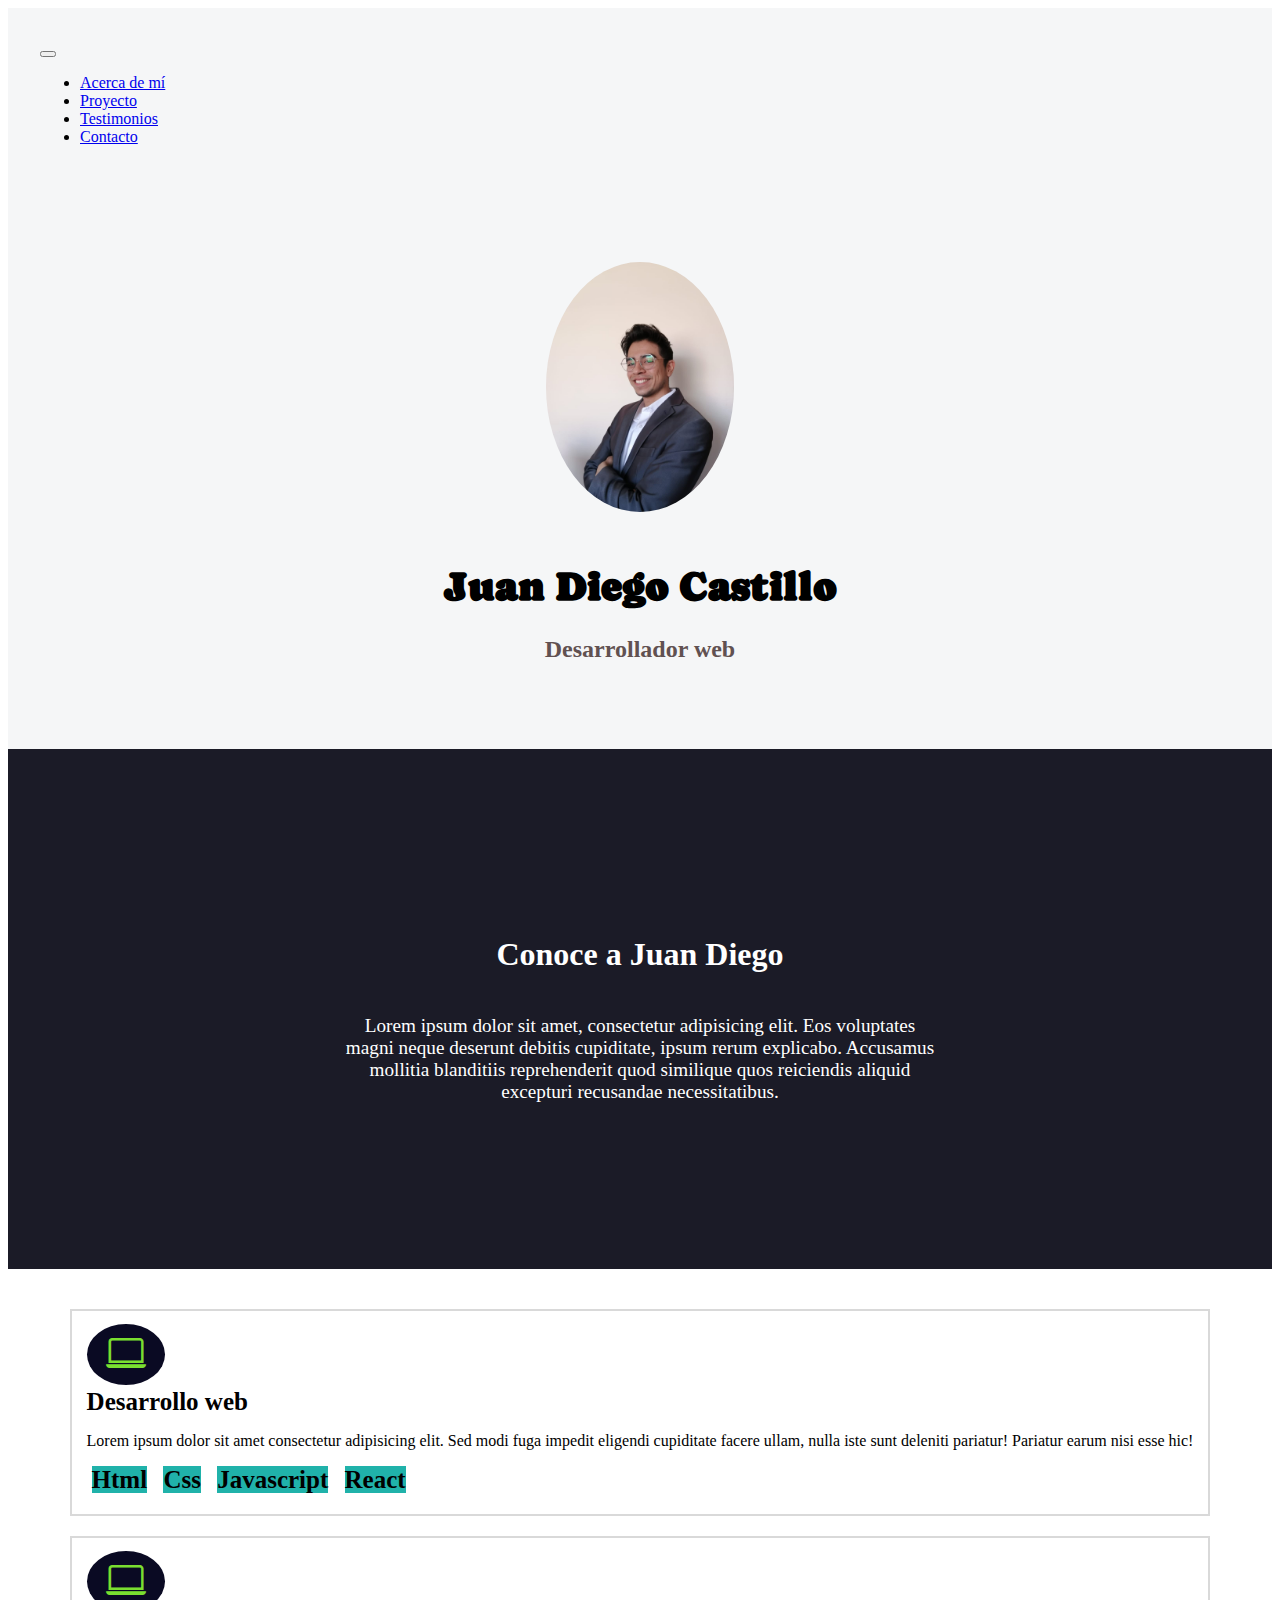
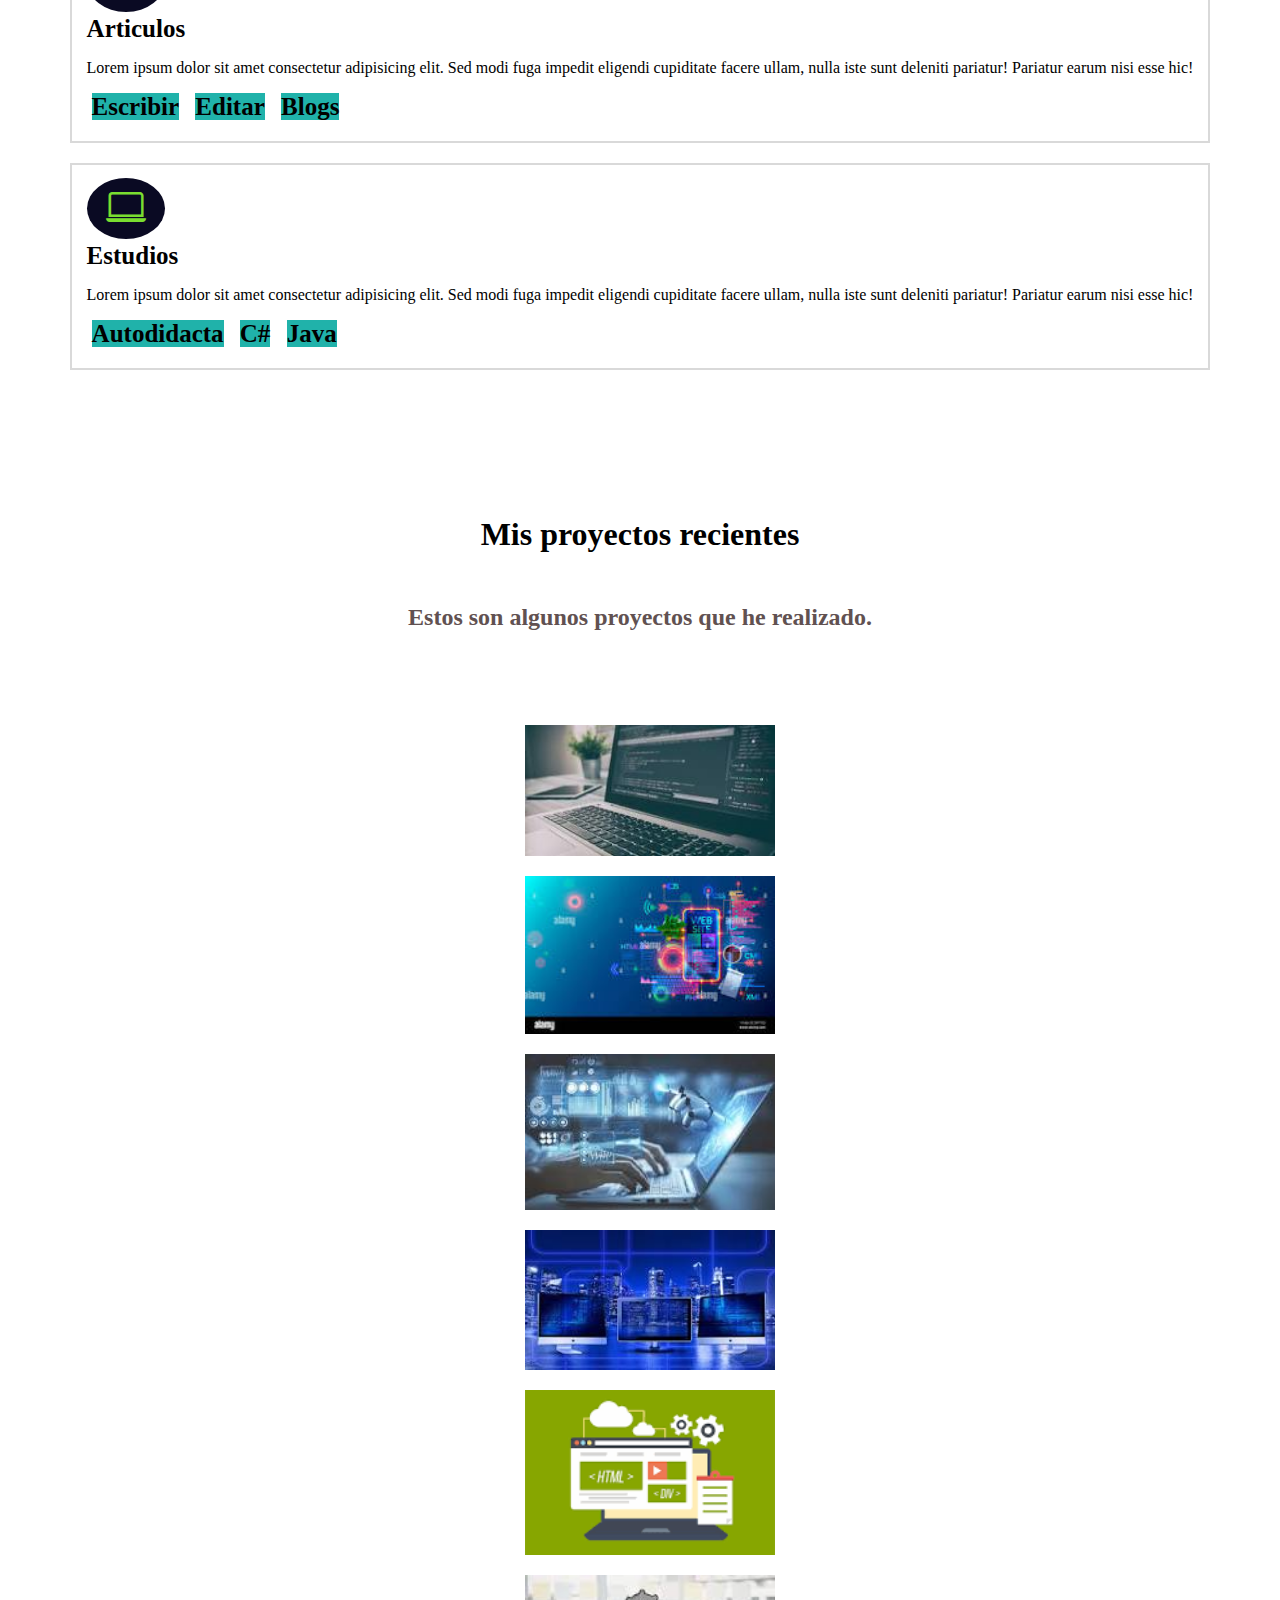
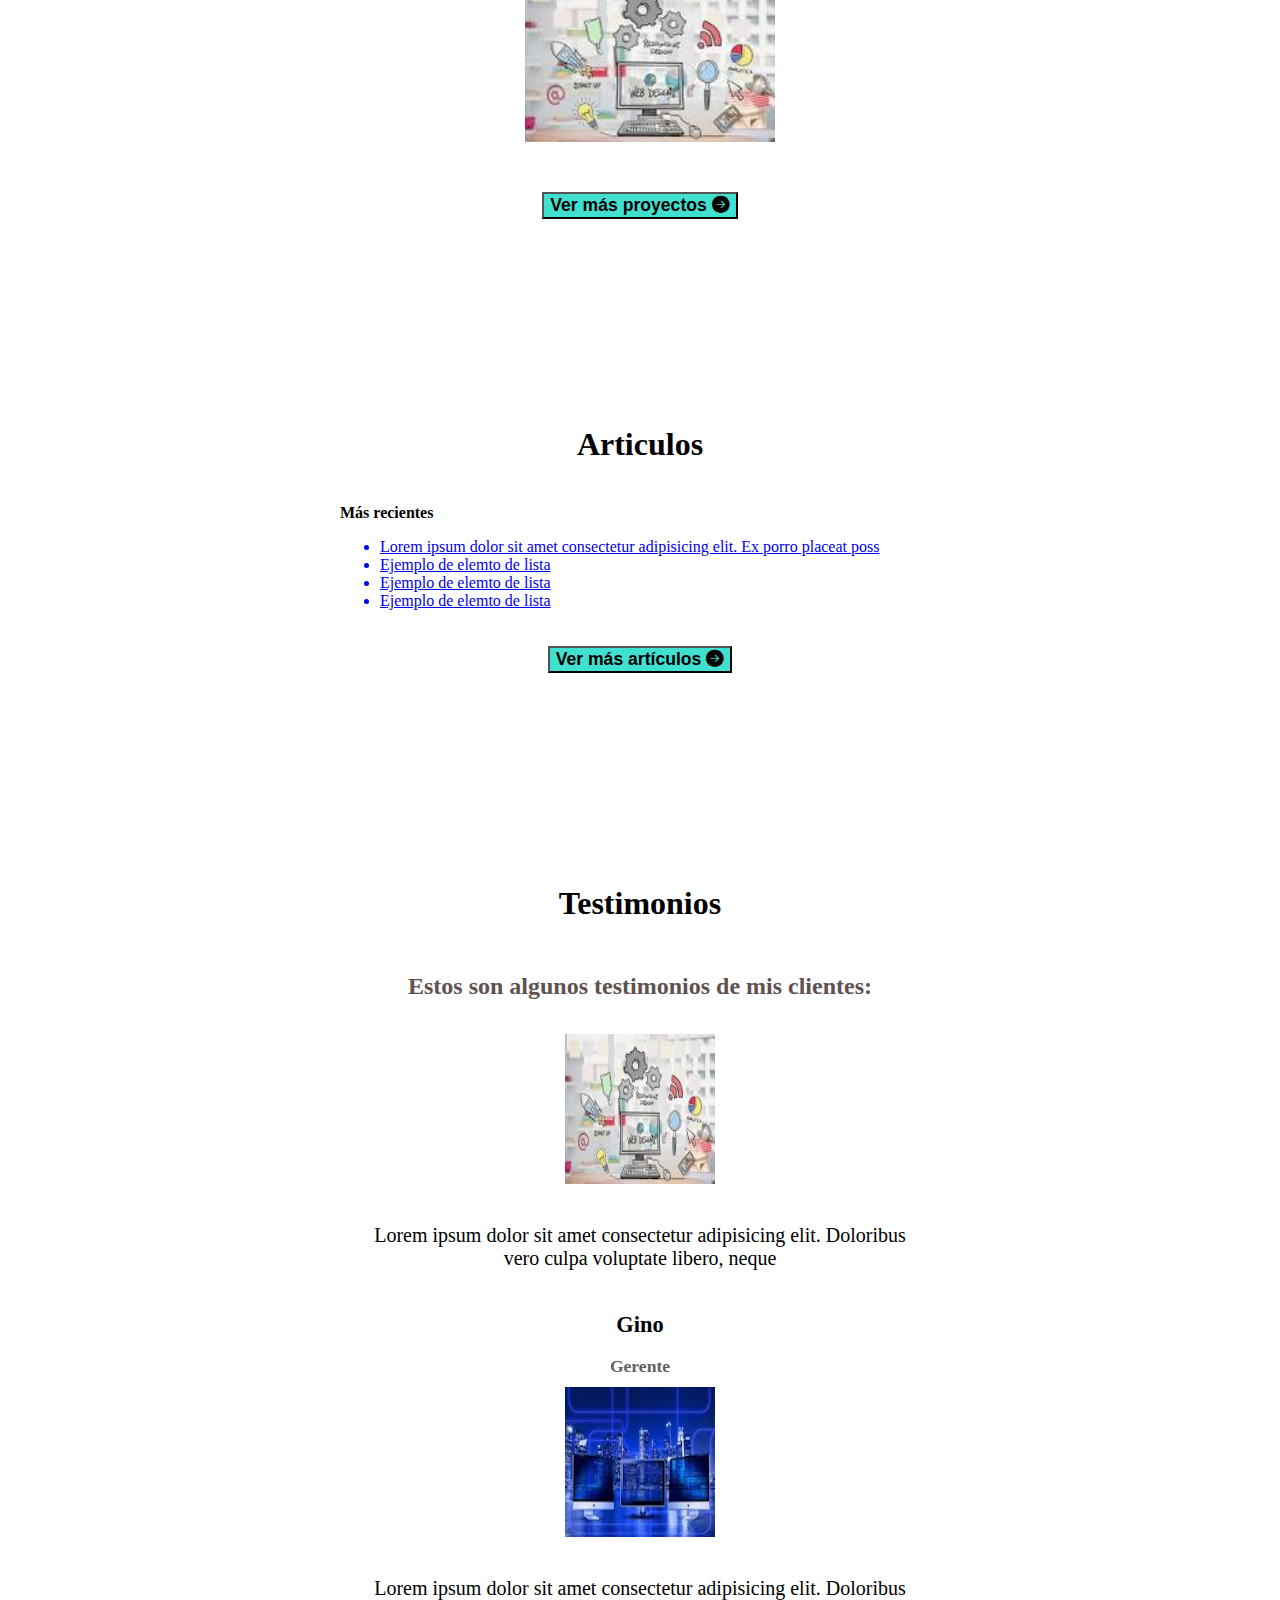
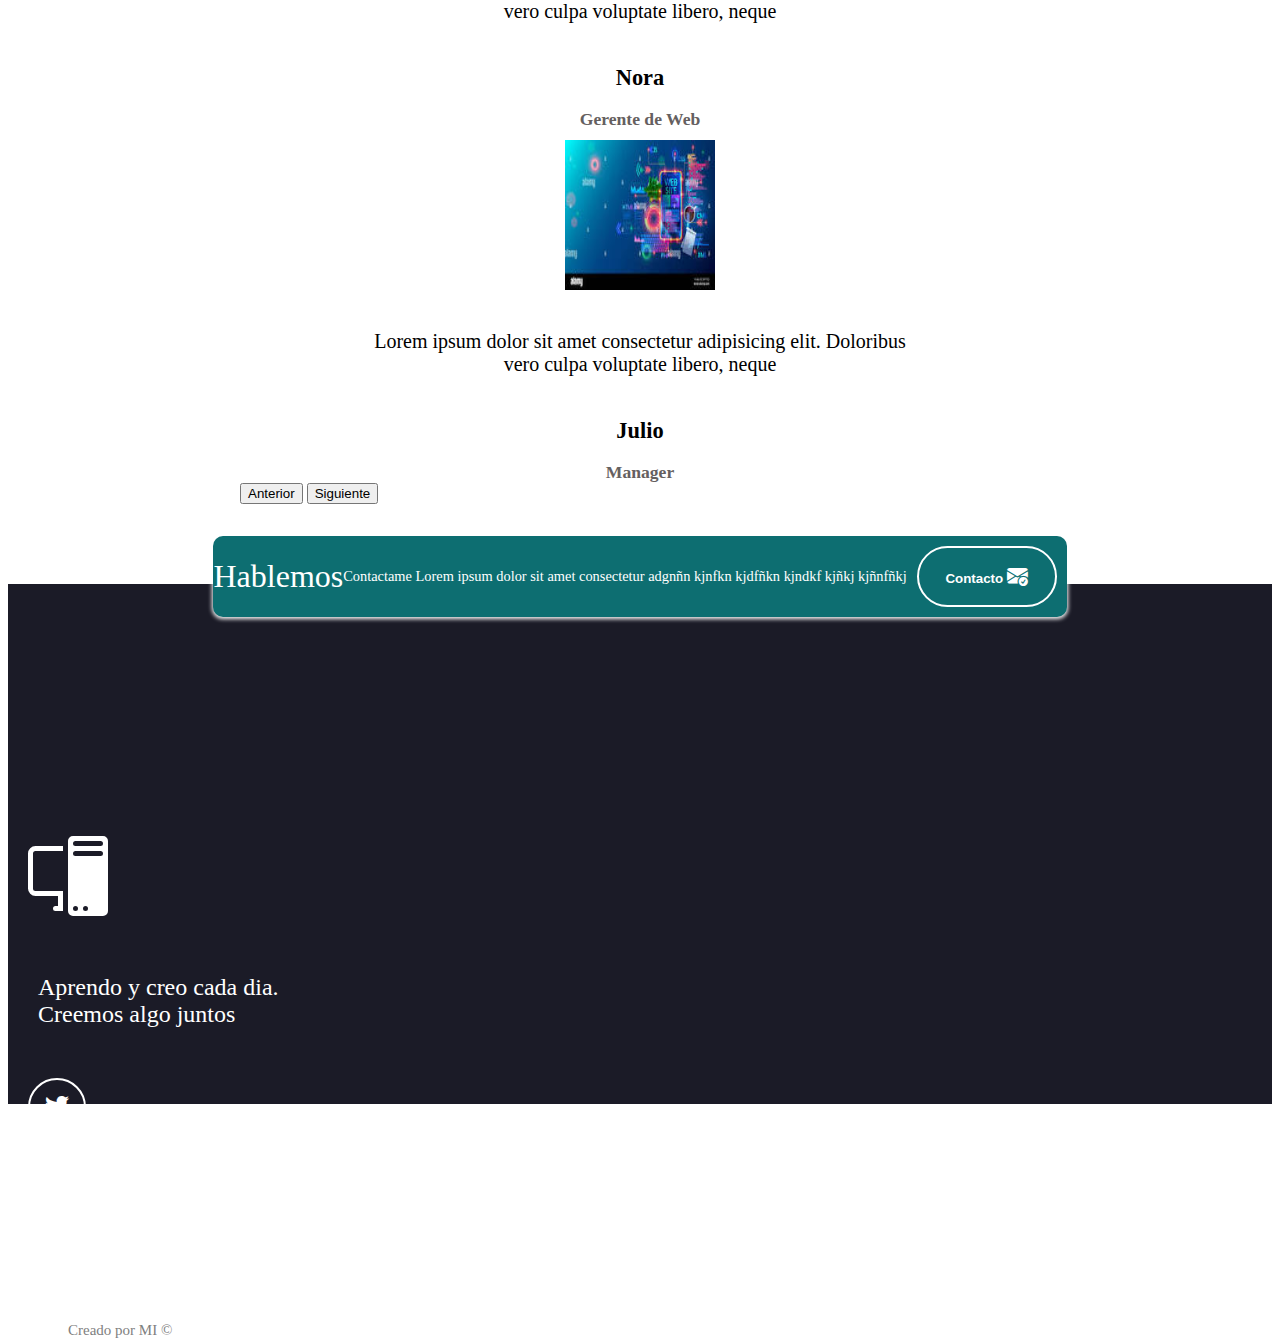
<file: PortafolioWeb/index.html>
<!DOCTYPE html>
<html lang="es">
<head>
    <meta charset="UTF-8">
    <meta name="viewport" content="width=device-width, initial-scale=1.0">
    <!--Otros Metadatos-->
    <meta name="author" content="Juan Diego Castillo">
    <meta name="description" content="Portafolio frontend">
    <meta name="keywords" content="Html, Css, Javascript, React, Portafolio, Frontend">
    <!--Titulo-->
    <title>Juan Diego Castillo | Portafolio  V.1.0</title>
    <link rel="icon" type="image/x-icon" href="imagenes/icon.svg">
    <!--Css-->
    <link rel="stylesheet" href="style.css">
    <!--Bootstrap-->
    <link href="https://cdn.jsdelivr.net/npm/bootstrap@5.1.3/dist/css/bootstrap.min.css" rel="stylesheet" integrity="sha384-1BmE4kWBq78iYhFldvKuhfTAU6auU8tT94WrHftjDbrCEXSU1oBoqyl2QvZ6jIW3" crossorigin="anonymous">
    <link rel="stylesheet" href="https://cdn.jsdelivr.net/npm/bootstrap-icons@1.10.5/font/bootstrap-icons.css">
</head>
<body>
    <!--Nav-->
    <nav class="navbar navbar-expand-md navbar-light "> 
        <div class="container-fluid">
          <button class="navbar-toggler" type="button" data-bs-toggle="collapse" data-bs-target="#navbar-toggler" aria-controls="navbarTogglerDemo01" aria-expanded="false" aria-label="Toggle navigation">
            <span class="navbar-toggler-icon"></span>
          </button>
          <div class="collapse navbar-collapse" id="navbar-toggler">
            <div class="navbar-brand" ></div>
            <ul class="navbar-nav d-flex justify-content-center align-items-center">
              <li class="nav-item">
                <a class="nav-link " aria-current="page" href="#acercaMi">Acerca de mí</a>
              </li>
              <li class="nav-item">
                <a class="nav-link" href="#proy">Proyecto</a>
              </li>
              <li class="nav-item">
                <a class="nav-link" href="#testimonios">Testimonios</a>
              </li>
              <li class="nav-item">
                <a class="nav-link" href="#contacto">Contacto</a>
              </li>
            </ul>
          </div>
        </div>
      </nav>

    <!--seccion-->
    <section class="seccionPrincipal align-items-stretch">
        <div class="superior">
            <img class="fotoCV" src="imagenes/fotoCv.jpeg" alt="Foto Personal">
            <h1>Juan Diego Castillo</h1>
            <h2>Desarrollador web</h2>
        </div>
        <div class="inferior">
            <img  class="imgMonitor img-fluid" src="imagenes/monitor.svg" alt="Monitor" style="margin-bottom: -30px;">
        </div>
    </section>
    <!--Acerca de mi-->
    <section  id="acercaMi" class="acercaMi seccionOscura">
        <div class="contenedor" id="contenedorAcerca">
            <h2>Conoce a Juan Diego</h2>
            <p>Lorem ipsum dolor sit amet, consectetur adipisicing elit. Eos voluptates magni neque deserunt debitis cupiditate, ipsum rerum explicabo. Accusamus mollitia blanditiis reprehenderit quod similique quos reiciendis aliquid excepturi recusandae necessitatibus.</p>
        </div>
    </section>
    <!--Experiencia-->
    <section  class="experiencia seccionClara">
        <div class="container text-center">
            <div class="row">
                <div class="col-12 col-md-4">
                    <i class="bi bi-laptop"></i>
                    <p class="tituloDesarrollo">Desarrollo web</p>
                    <p>Lorem ipsum dolor sit amet consectetur adipisicing elit. Sed modi fuga impedit eligendi cupiditate facere ullam, nulla iste sunt deleniti pariatur! Pariatur earum nisi esse hic!</p>
                    <div class="badges">
                        <span class="badge">Html</span>              
                        <span class="badge">Css</span>              
                        <span class="badge">Javascript</span>              
                        <span class="badge">React</span>              
                    </div>
                </div>
                <div class="col-12 col-md-4">
                    <i class="bi bi-laptop"></i>
                    <p class="tituloDesarrollo">Articulos</p>
                    <p>Lorem ipsum dolor sit amet consectetur adipisicing elit. Sed modi fuga impedit eligendi cupiditate facere ullam, nulla iste sunt deleniti pariatur! Pariatur earum nisi esse hic!</p>
                    <div class="badges">
                        <span class="badge">Escribir</span>              
                        <span class="badge">Editar</span>              
                        <span class="badge">Blogs</span>         
                    </div>
                </div>
                
                <div class="col-12 col-md-4">
                    <i class="bi bi-laptop"></i>
                    <p class="tituloDesarrollo">Estudios</p>
                    <p>Lorem ipsum dolor sit amet consectetur adipisicing elit. Sed modi fuga impedit eligendi cupiditate facere ullam, nulla iste sunt deleniti pariatur! Pariatur earum nisi esse hic!</p>
                    <div class="badges">
                        <span class="badge">Autodidacta</span>              
                        <span class="badge">C#</span>              
                        <span class="badge">Java</span>             
                    </div>
                </div>
                </div>
            </div>
        </div>
    </section>
    <!--Proyectos-->
    <section id="proy" class="proyecto seccionClara d-flex flex-column">
        <h2 class="proyectoTitulo">Mis proyectos recientes</h2>
        <h3 class="proyectoDescripcion">Estos son algunos proyectos que he realizado.</h3>
        <!--Galeria-->
        <div class="container text-center proyectoContenedor">
            <div class="row">
                <!--1-->
                <div class="col-12 col-md-6 col-lg-4">
                    <div class="proyectoLista">
                        <img src="imagenes/proyecto1.png" alt="Proyecto 1">
                        <div class="overlay">
                            <p>Proyecto 1</p>
                            <div class="iconosContenedor">
                                <a href="https://github.com/" target="_blank" rel="noopener noreferrer">
                                    <i class="bi bi-github"></i>
                                </a>
                                <a href="https://github.com/" target="_blank" rel="noopener noreferrer">
                                    <i class="bi bi-laptop-fill"></i>                                </a>
                            </div>

                        </div>
                    </div>
                </div>
                <!--2-->
                <div class="col-12 col-md-6 col-lg-4">
                    <div class="proyectoLista">
                        <img src="imagenes/proyecto2.png" alt="Proyecto 1">
                        <div class="overlay">
                            <p>Proyecto 2</p>
                            <div class="iconosContenedor">
                                <a href="https://github.com/" target="_blank" rel="noopener noreferrer">
                                    <i class="bi bi-github"></i>
                                </a>
                                <a href="https://github.com/" target="_blank" rel="noopener noreferrer">
                                    <i class="bi bi-laptop-fill"></i>                                </a>
                            </div>

                        </div>
                    </div>
                </div>
                <!--3-->
                <div class="col-12 col-md-6 col-lg-4">
                    <div class="proyectoLista">
                        <img src="imagenes/proyecto3.png" alt="Proyecto 1">
                        <div class="overlay">
                            <p>Proyecto 3</p>
                            <div class="iconosContenedor">
                                <a href="https://github.com/" target="_blank" rel="noopener noreferrer">
                                    <i class="bi bi-github"></i>
                                </a>
                                <a href="https://github.com/" target="_blank" rel="noopener noreferrer">
                                    <i class="bi bi-laptop-fill"></i>                                </a>
                            </div>

                        </div>
                    </div>
                </div>
                <!--4-->
                <div class="col-12 col-md-6 col-lg-4">
                    <div class="proyectoLista">
                        <img src="imagenes/proyecto4.png" alt="Proyecto 1">
                        <div class="overlay">
                            <p>Proyecto 4</p>
                            <div class="iconosContenedor">
                                <a href="https://github.com/" target="_blank" rel="noopener noreferrer">
                                    <i class="bi bi-github"></i>
                                </a>
                                <a href="https://github.com/" target="_blank" rel="noopener noreferrer">
                                    <i class="bi bi-laptop-fill"></i>                                </a>
                            </div>

                        </div>
                    </div>
                </div>
                <!--5-->
                <div class="col-12 col-md-6 col-lg-4">
                    <div class="proyectoLista">
                        <img src="imagenes/proyecto5.png" alt="Proyecto 1">
                        <div class="overlay">
                            <p>Proyecto 5</p>
                            <div class="iconosContenedor">
                                <a href="https://github.com/" target="_blank" rel="noopener noreferrer">
                                    <i class="bi bi-github"></i>
                                </a>
                                <a href="https://github.com/" target="_blank" rel="noopener noreferrer">
                                    <i class="bi bi-laptop-fill"></i>                                </a>
                            </div>

                        </div>
                    </div>
                </div>
                <!--6-->
                <div class="col-12 col-md-6 col-lg-4">
                    <div class="proyectoLista">
                        <img src="imagenes/proyecto6.png" alt="Proyecto 1">
                        <div class="overlay">
                            <p>Proyecto 6</p>
                            <div class="iconosContenedor">
                                <a href="https://github.com/" target="_blank" rel="noopener noreferrer">
                                    <i class="bi bi-github"></i>
                                </a>
                                <a href="https://github.com/" target="_blank" rel="noopener noreferrer">
                                    <i class="bi bi-laptop-fill"></i>                                </a>
                            </div>

                        </div>
                    </div>
                </div>
            </div>
        </div>
        <a href="https://github.com/" target="_blank" rel="noopener noreferrer">
        <button type="button" id="btn" class="btn ">
            Ver más proyectos 
            <i class="bi bi-arrow-right-circle-fill"></i>
            </button>
        </a>
    </section>
    <!--Articulos-->
    <section class="articulos justify-content-start">
        <h1>Articulos</h1>
        <div class="card">
            <div class="card-header">
                Más recientes
            </div>
            <ul class="list-group list-group-flush">
                <a href="#">
                    <li class="list-group-item">Lorem ipsum dolor sit amet consectetur adipisicing elit. Ex porro placeat poss</li>
                </a>
                <a href="#">
                    <li class="list-group-item">Ejemplo de elemto de lista</li>
                </a>
                <a href="#">
                    <li class="list-group-item">Ejemplo de elemto de lista</li>
                </a>
                <a href="#">
                    <li class="list-group-item">Ejemplo de elemto de lista</li>
                </a>
                </ul>
        </div>
        <a href="https://github.com/" target="_blank" rel="noopener noreferrer">
            <button type="button" id="btn" class="btn ">
                Ver más artículos 
                <i class="bi bi-arrow-right-circle-fill"></i>
                </button>
        </a>    
    </section>
    <!--Testimonios-->
    <section id="testimonios" class="seccionClara testimonios">
        <h2 class="proyectoTitulo">Testimonios</h2>
        <h3 class="proyectoDescripcion">Estos son algunos testimonios de mis clientes:</h3>
        <!--Carrusel-->
        <div id="testimonios-carrusel" class="carousel carousel-dark slide" data-bs-ride="carousel">
            <div class="carousel-inner">
              <div class="carousel-item active">
                <div class="container" >
                    <img src="imagenes/proyecto6.png" class="testimonioImagen rounded-circle" alt="Imagen 1">
                    <p class="testimonioTexto">Lorem ipsum dolor sit amet consectetur adipisicing elit. Doloribus vero culpa voluptate libero, neque</p>
                    <div class="testimonioInfo">
                        <p class="cliente">Gino</p>
                        <p class="cargo">Gerente</p>
                    </div>
                </div>
              </div>
              <div class="carousel-item">
                <div class="container" >
                    <img src="imagenes/proyecto4.png" class="testimonioImagen rounded-circle" alt="Imagen 1">
                    <p class="testimonioTexto">Lorem ipsum dolor sit amet consectetur adipisicing elit. Doloribus vero culpa voluptate libero, neque</p>
                    <div class="testimonioInfo">
                        <p class="cliente">Nora</p>
                        <p class="cargo">Gerente de Web</p>
                    </div>
                </div>          
              </div>
              <div class="carousel-item">
                <div class="container" >
                    <img src="imagenes/proyecto2.png" class="testimonioImagen rounded-circle" alt="Imagen 1">
                    <p class="testimonioTexto">Lorem ipsum dolor sit amet consectetur adipisicing elit. Doloribus vero culpa voluptate libero, neque</p>
                    <div class="testimonioInfo">
                        <p class="cliente">Julio</p>
                        <p class="cargo">Manager</p>
                    </div>
                </div>              
               </div>
            </div>
            <button class="carousel-control-prev" type="button" data-bs-target="#testimonios-carrusel" data-bs-slide="prev">
              <span class="carousel-control-prev-icon" aria-hidden="true"></span>
              <span class="visually-hidden">Anterior</span>
            </button>
            <button class="carousel-control-next" type="button" data-bs-target="#testimonios-carrusel" data-bs-slide="next">
              <span class="carousel-control-next-icon" aria-hidden="true"></span>
              <span class="visually-hidden">Siguiente</span>
            </button>
          </div>
    </section>
    <!--Contacto-->
    <section id="contacto" class="contacto seccionOscura">
        <div class="container">
            <div class="container-fluid rectangulo text-center justify-content-evenly ">
                <div class="row">
                    <div class="col-12 col-md-4 proyectoTitulo">
                        Hablemos
                    </div>
                    <div class="col-12 col-md-4 proyectoDescripcion" style="color: white; font-size: 0.9rem;">
                        Contactame Lorem ipsum dolor sit amet consectetur adgnñn kjnfkn kjdfñkn kjndkf kjñkj kjñnfñkj
                    </div>
                    <div class="col-12 col-md-4 ">
                        <a href="mailto:juandiego@correo.com">
                            <button type="button" class="btn" >
                                Contacto
                                <i class="bi bi-envelope-check-fill"></i>
                            </button>
                        </a>
                    </div>
                </div>
            </div>
        </div>

    </section>
    <!--Footer-->
    <footer class="seccionOscura d-flex flex-column align-items-center justify-content-center">
        <img class="footer-logo" src="imagenes/icon.svg" alt="Logo">
        <p class="footerTexto text-center">Aprendo y creo cada dia. <br>Creemos algo juntos </p>
        <div class="iconosRedes d-flex flex-wrap align-items-center justify-content-center">
            <a href="#">
                <i class="bi bi-twitter"></i>
            </a>
            <a href="#">
                <i class="bi bi-facebook"></i>
            </a>
            <a href="#">
                <i class="bi bi-instagram"></i>
            </a>
        </div>
        <div class="derechos">Creado por MI &#169; </div>
    </footer>
    <!--Bootstrap-->
    <script src="https://cdn.jsdelivr.net/npm/bootstrap@5.1.3/dist/js/bootstrap.bundle.min.js" integrity="sha384-ka7Sk0Gln4gmtz2MlQnikT1wXgYsOg+OMhuP+IlRH9sENBO0LRn5q+8nbTov4+1p" crossorigin="anonymous"></script>
</body>
</html>
</file>
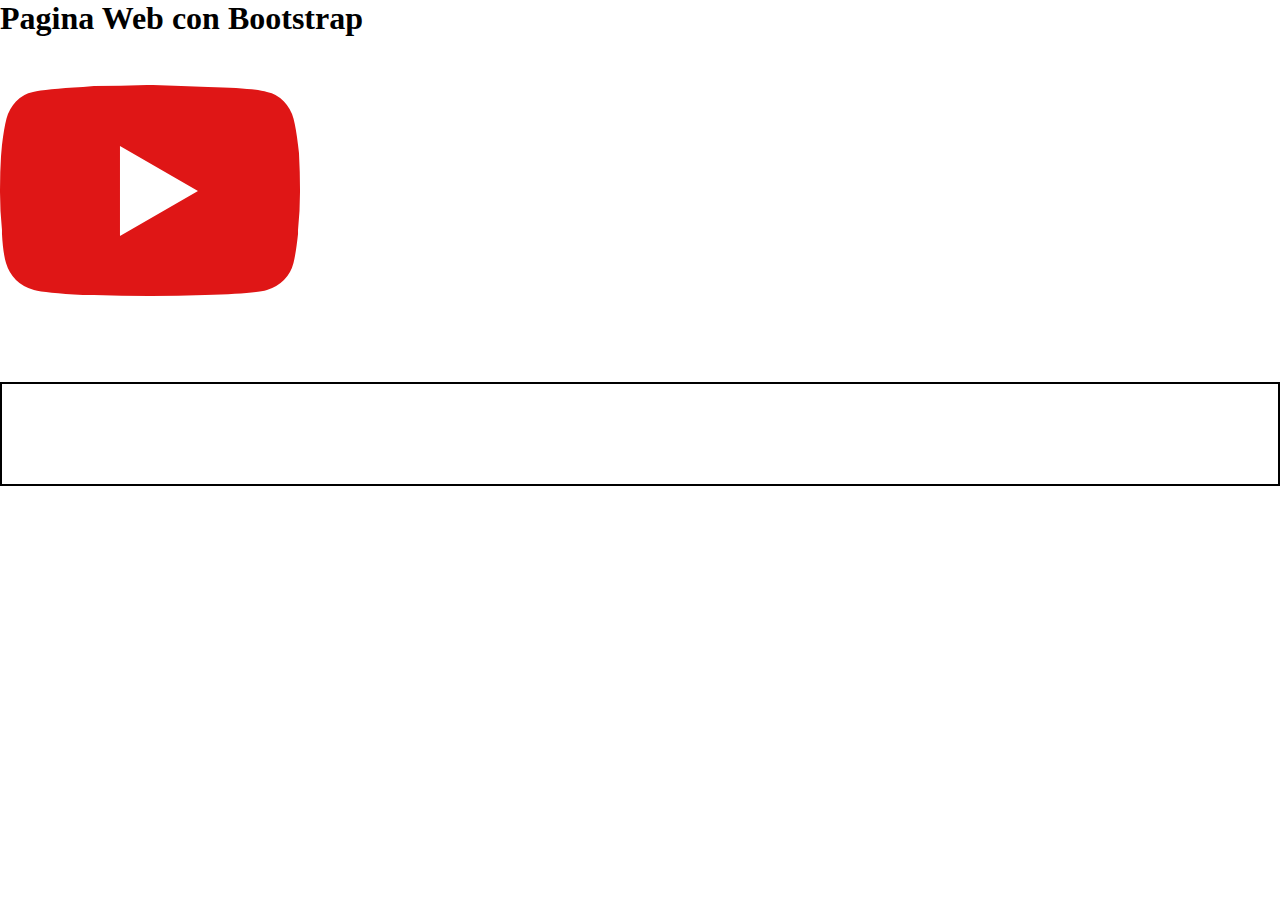
<file: PruebaWeb/index.html>
<!DOCTYPE html>
<html lang="es">
<head>
    <meta charset="UTF-8">
    <meta name="viewport" content="width=device-width, initial-scale=1.0">
    <title>Web</title>
    <!--Bootstrap-->
    <link href="https://cdn.jsdelivr.net/npm/bootstrap@5.1.3/dist/css/bootstrap.min.css" rel="stylesheet" integrity="sha384-1BmE4kWBq78iYhFldvKuhfTAU6auU8tT94WrHftjDbrCEXSU1oBoqyl2QvZ6jIW3" crossorigin="anonymous">
    <script src="https://cdn.jsdelivr.net/npm/bootstrap@5.1.3/dist/js/bootstrap.bundle.min.js" integrity="sha384-ka7Sk0Gln4gmtz2MlQnikT1wXgYsOg+OMhuP+IlRH9sENBO0LRn5q+8nbTov4+1p" crossorigin="anonymous"></script>
    <link rel="stylesheet" href="https://cdn.jsdelivr.net/npm/bootstrap-icons@1.10.5/font/bootstrap-icons.css">
    <style>
        *{
            margin: 0;
            padding: 0;
        }
       i{
        font-size: 300px;
        color: rgb(223, 22, 22);
        
       }
    </style>
</head>
<body>
    <h1>Pagina Web con Bootstrap</h1>
    <i class="bi bi-youtube"></i> 
    <div class="container d-flex" style="border: 2px black solid; height: 100px;">

    </div>
</body>
</html>
</file>
<file: PortafolioWeb/style.css>
/*Google Fonts*/
@import url('https://fonts.googleapis.com/css2?family=Caprasimo&display=swap');.navbar{
    padding: 2rem;
    background-color: #f5f6f7;
}

.navbar-collapse{
    align-items: center;
    justify-content: space-between;

}

section{
    display: flex;
    flex-direction: column;
    align-items: center;
    justify-content: center;
}





.seccionPrincipal{
    background-color: #f5f6f7;
    min-height: 450px;
    text-align: center;
}

.fotoCV{
    height: 250px;
    border-radius: 50%;
    margin: 20px;
}

div h1{
    font-size: 2.5rem;
    font-family: 'Caprasimo', cursive;}
div.superior h2{
    font-size: 1.5rem;
    color: #615151;
    
}

.superior{
    padding: 3rem;
}





.seccionOscura{
    color: white;
    background-color: #1b1b27;
    height: 500px;
    padding: 10px;
}

#contenedorAcerca{
    text-align: center;
    max-width: 600px;
}

.seccionOscura div h2{
    font-size: 2rem;
    padding: 15px;
    font-family: cursive;
}

.seccionOscura div p{
    font-size: 1.2rem;
}




.seccionClara{
    padding: 40px 40px 60px 40px;
    color: black;
    background-color: white;
}

.experiencia .row .col-12{
    margin-bottom: 20px;
    border: 2px solid #8080804d;
    padding: 20px 15px;
    flex-direction: column;
    align-items: center;
    justify-content: space-evenly;
    transition: all 0.2s ease-in;
}
.experiencia .row .col-12:hover{
    color: white;
    background-color: #1b1b32;
}

.tituloDesarrollo{
    font-size: 25px;
    font-weight: bold;
    margin: 10px 0;
}

.bi-laptop{
    font-size: 2.5rem;
    color: #7ade30;
    background-color: #0a0a23;
    padding: 8px 19px;
    border-radius: 50%
}

.badges{
    font-size: 25px;
}
.badge{
    background-color: lightseagreen;

    font-weight: bold;
    margin: 5px;
}



.proyecto{
    padding: 40px;
}

.proyectoTitulo{
    font-size: 2rem;
    font-family:cursive;
}

.proyectoDescripcion{
    font-size: 1.5rem;
    color: #615151;
    
}

.proyecto img{
    height: 100%;
    width: 100%;
    padding: 10px;
    border-radius: 10px;
    display: block;
    transition: all 0.2s ease;
}

.proyectoContenedor{
    padding-top: 60px;
    margin-bottom: 40px;
}

.overlay{
    transition: all 0.2s ease;
    opacity: 0;
    position: absolute;
    top: 50%;
    left: 50%;
    transform: translate(-50%, -50%);
    text-align: center;
}

.overlay p{
    font-size: 25px;
    font-weight: bold;
    margin-bottom: 0;
}

.overlay .iconosContenedor{
    display: flex;
}
.overlay i{
    color: black;
    font-size: 40px;
    margin: 10px;
}

.proyectoLista:hover .overlay{
    opacity: 1;
}

.proyectoLista:hover img{
    opacity: 0.2;
}
.proyectoLista{
    position: relative;
}

#btn{
    background-color: turquoise;
    font-size: 1.1rem;
    font-weight: bold;
}


.articulos{
    min-height: 500px;
    padding: 30px;
}

.articulos .card{
    width: 80%;
    max-width: 600px;
    margin: 20px;
}

.articulos .card-header{
    font-weight: bold;
}


.testimonios{
    padding: 40px 40px 80px 40px;
}

.testimonios .carousel{
    width: 80%;
    max-width: 800px;
}

.carousel-iten {
    height: 500px;
}

.carousel-item .container{
    width: 100%;
    height: 100%;
    display: flex;
    flex-direction: column;
    align-items: center;
    justify-content: center;
}

.testimonioImagen{
    height: 150px;
    width: 150px;
    margin: 10px 10px 20px 10px;
}

.testimonioTexto{
    max-width: 70%;
    font-size: 20px;
    text-align: center;
}

.testimonioInfo{
    font-weight: bold;
    text-align: center;
}

.testimonioInfo p{
    margin-bottom: 0;
}

.testimonioInfo .cliente{
    font-size: 1.4rem;
}

.testimonioInfo .cargo{
    font-size: 1.1rem;
    color: #656060;
}


.contacto .container{
    max-width: 1100px;
    min-height: 200px;
    padding: 20px;
}

.contacto .rectangulo{
    margin-top: -13rem;
    background-color: rgb(13, 110, 113);
    border-radius: 10px;
    box-shadow: 0px 1px 4px 1px white;
}
.contacto .row{
    width: 100%;
    display: flex;
    align-items: center;
}
.contacto .descripcion{
    color: white;
    font-size: 1.2rem;
}

.contacto button{
    color: white;
    font-weight: bold;
    background-color: transparent;
    border: 2px solid white;
    padding: 1.25em 2em;
    margin: 10px;
    border-radius: 100px;
    transition: all 0.2s ease-in-out;
}
.contacto button i{
    color: white;
    font-size: 1.3rem;
    transition: all 0.2s ease-in-out;
}

.contacto button:hover{
    background-color: white;
    color: black;
}
.contacto button:hover i{
    color: black;
}

footer{
    height: 200px !important;
    margin-top: -18rem;
}
.footer-logo{
    height: 80px;
    width: 80px;
    margin: 10px;
}
.footerTexto{
    font-size: 1.5rem;
    padding: 20px;
    margin-bottom: 30px;
}

.iconosRedes a{
    width: 50px;
    height: 50px;
    display: flex;
    align-items: center;
    justify-content: center;
    padding: 2px;
    margin: 10px;
    border: 2px solid white;
    border-radius: 50%;
    transition: all 0.2s ease-in;
}

.iconosRedes i{
    color: white;
    font-size: 1.5rem;
    transition: all 0.2s ease-in;
}

.iconosRedes a:hover{
    background-color: white;
    border: 2px solid blue;
}
.iconosRedes a:hover i{
    color: black;
    font-weight: bold;
}

.derechos{
    margin: 50px;
    color: gray;
    font-size: 15px;
}
@media screen and (min-width: 400px){
    .imgMonitor{
        max-width: 400px !important;
    }
}

@media screen and (max-width:400px){
    .overlay p{
        font-size: 18px;
    }

    .overlay i {
        font-size:  40px;
    }
}

@media screen and (max-width:800px){
    .testimonioImagen{
        height: 120px;
        width: 120px;
    }
    .testimonioTexto{
        font-size: 18px;
    }
}
@media screen and (max-width:768px){
    footer{
        height: 400px !important;
        padding-top: 1rem;
    }
}
</file>
